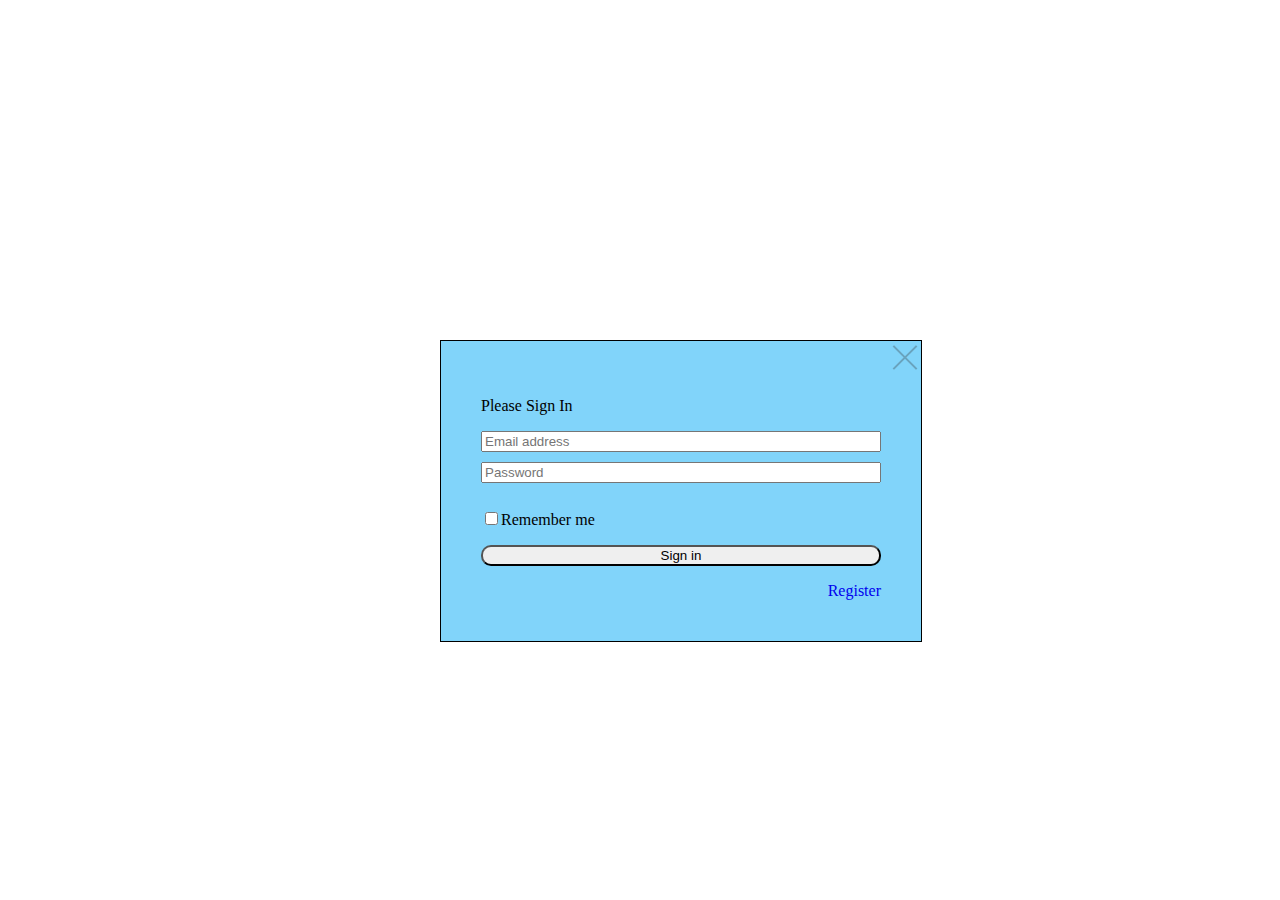
<file: login.html>
<!DOCTYPE html>
<html>

<head>
  <title>Login</title>
  <meta charset="utf-8">
  <link rel="stylesheet" href="css/main.css">
</head>

<body>
  <main>
    <div class="login">
      <div class="cross"></div>
      <p>Please Sign In</p>
      <form class="form" action="index.html">
        <input class="input" placeholder="Email address" pattern="^([a-z0-9_\.-]+)@([a-z0-9_\.-]+)\.([a-z\.]{2,6})$">
        <input class="input" type="password" placeholder="Password"  pattern="(?=^.{8,}$)((?=.*\d)|(?=.*\W+))(?![.\n])(?=.*[a-z]).*">
        <p><input type="checkbox">Remember me</p>
        <input class="button" type="submit" value="Sign in">
      </form>
      <p class="alignmentRight"><a class="linkDecoration"  href="registration.html">Register</a></p>
    </div>
  </main>
</body>

</html>
</file>
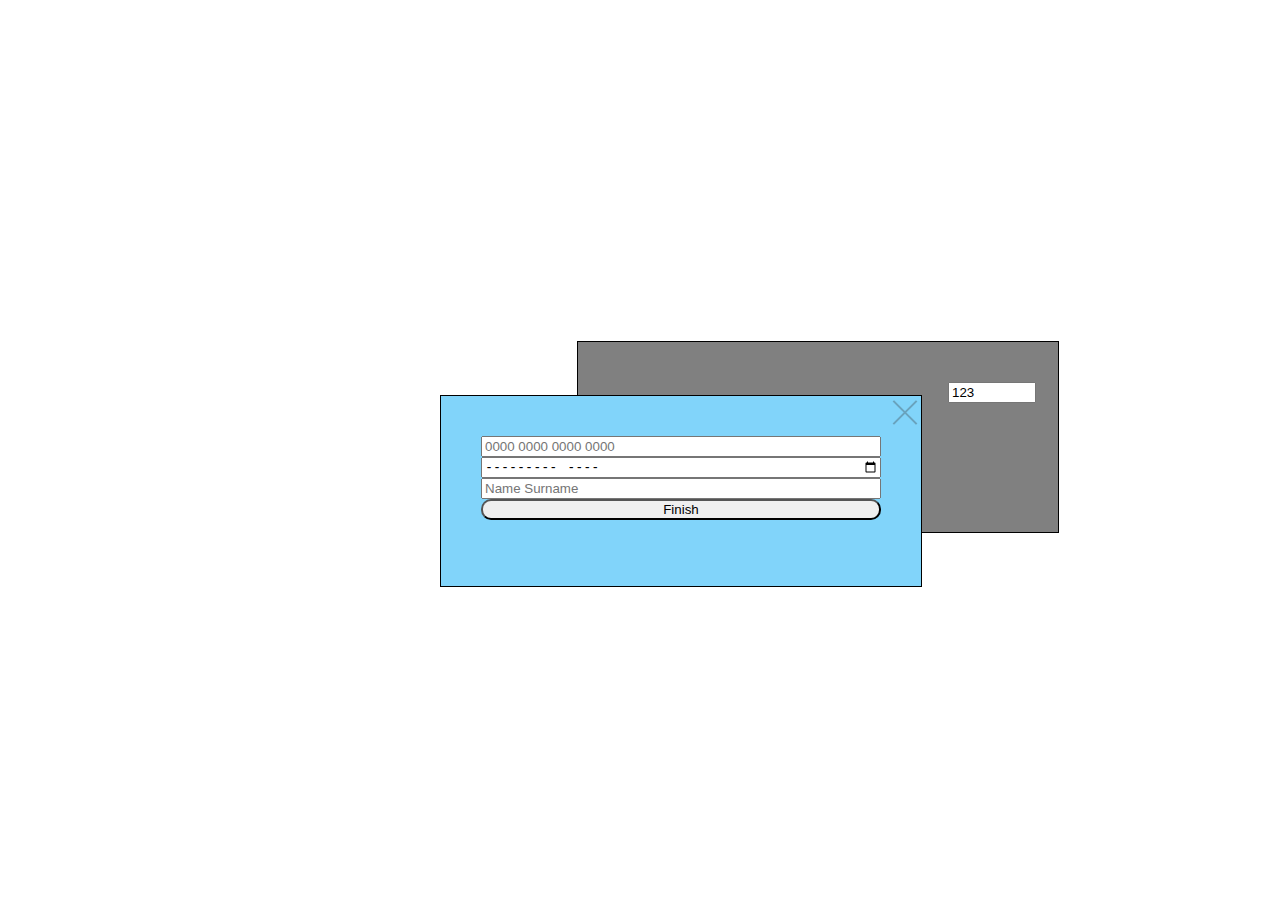
<file: orderForm.html>
<!DOCTYPE html>
<html>

<head>
  <title>Order form</title>
  <meta charset="utf-8">
  <link rel="stylesheet" href="css/main.css">
</head>

<body>
  <main>
    <div class="orderForm">
      <div class="cross"></div>
      <form class="form" action="index.html">
        <div class="cvvCode"><input class="cvvCodeStyle" value="123" type="number" max="999" step="1"></div>
        <input placeholder="0000 0000 0000 0000" pattern="[0-9]{16}">
        <input type="month">
        <input placeholder="Name Surname" pattern="^([A-Za-z]+) ([A-Za-z]+)$">
        <input class="button" type="submit" value="Finish">
      </form>
    </div>
  </main>
</body>

</html>
</file>
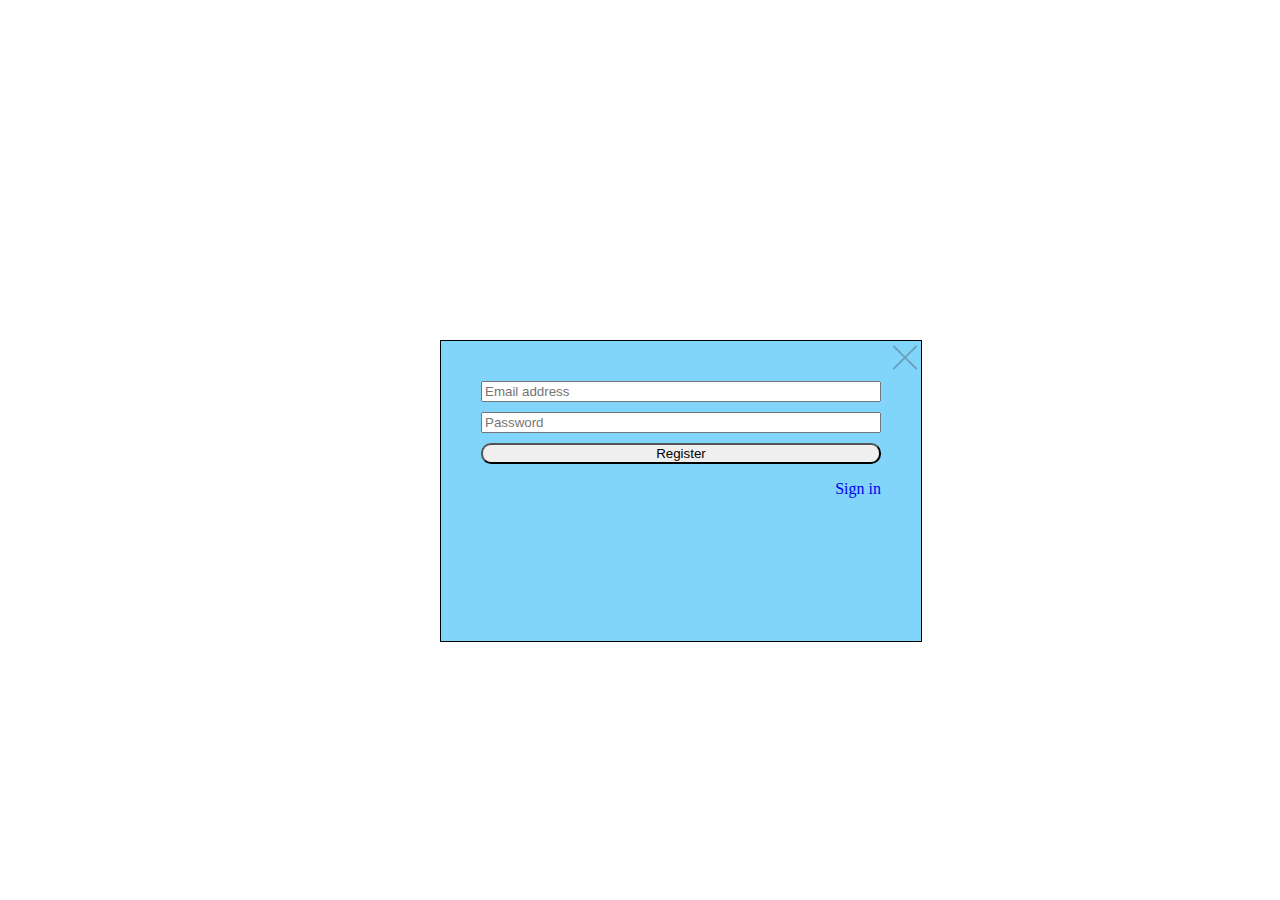
<file: registration.html>
<!DOCTYPE html>
<html>

<head>
  <title>Registrarion</title>
  <meta charset="utf-8">
  <link rel="stylesheet" href="css/main.css">
</head>

<body>
  <main>
    <div class="login">
      <div class="cross"></div>
      <form class="form" action="index.html">
        <input class="input" placeholder="Email address" pattern="^([a-z0-9_\.-]+)@([a-z0-9_\.-]+)\.([a-z\.]{2,6})$">
        <input class="input" type="password"  placeholder="Password"  pattern="(?=^.{8,}$)((?=.*\d)|(?=.*\W+))(?![.\n])(?=.*[a-z]).*">
        <input class="button" type="submit" value="Register">
      </form>
      <p class="alignmentRight"><a class="linkDecoration" href="login.html">Sign in</a></p>
    </div>
  </main>
</body>

</html>
</file>
<file: css/main.css>
.login {
	position: absolute;
	top: 50%;
	left: 50%;
	margin: -110px 0 0 -200px;
	height: 220px;
	width: 400px;
	border: 1px solid;
	padding: 40px;
	background: #81D4FA;
}
.linkDecoration{
	text-decoration: none;
}

.form {
	display: flex;
	flex-direction: column;
}

.input {
	margin-bottom: 10px;
}

.alignmentRight {
	text-align: right;
}

.button {
	border-radius: 10px;
}

.cross {
	position: absolute;
	right: 0px;
	top: 0px;
	width: 32px;
	height: 32px;
	opacity: 0.3;
}

.cross:hover {
	opacity: 1;
}

.cross:before,
.cross:after {
	position: absolute;
	left: 15px;
	content: ' ';
	height: 33px;
	width: 2px;
	background-color: #333;
}

.cross:before {
	transform: rotate(45deg);
}

.cross:after {
	transform: rotate(-45deg);
}

.header {
	background-color: #81D4FA;
	border-bottom: 1px solid;
	border-color: black;
	position: relative;
}

#find {
	background-color: #E1F5FE;
	display: inline-block;
	width: 200px;
	height: 21px;
	border: hidden;
	position: absolute;
	top: 50%;
	left: 60%;
	outline: none;
	top: 1px;
}

.companyname {
	display: inline-block;
	padding-left: 50px;
}

#header-findform {
	height: 23px;
	width: 230px;
	border: 1px solid;
	border-radius: 5px;
	background-color: #E1F5FE;
	position: absolute;
	top: 50%;
	left: 60%;
	transform: translateY(-50%);
}

#header-findform::before {
	content: url(../images/find.png);
	position: relative;
	top: 3px;
	left: 1px;
	padding-right: 5px;
}

#findInput {
	background-color: #E1F5FE;
	display: inline-block;
	width: 200px;
	height: 21px;
	border: hidden;
	position: absolute;
	outline: none;
	top: 1px;
}

.main-footer {
	background-color: #01579B;
	width: 100%;
	height: 40px;
	line-height: 40px;
	text-align: center;
	color: white;
}

.content {
	min-height: 500px;
	display: flex;
	flex-wrap: wrap;
}
.goods{
	margin-left: 100px;
	display: flex;
	width: 800px;
	flex-wrap: wrap;

}
.box {
	width: 200px;
	height: 200px;
	margin: 5px;
}

.mainText {
	text-align: center;
	color: blue;
}
.productWrapper, .pictureWrapper{
	display:flex;
	width: 100%;
	text-align: center;
	justify-content: space-between;
}
.productPictures, .productInfo{
	width: 100%;
	border: 1px solid;
	padding: 50px;
	
}
.alignJustify{
	text-align: justify;
}
.priceStyle{
	text-align: right;
	font-weight:bold;
	color: red;
}
.icon{
	display: inline-block;
	position: absolute;
	top: 50%;
	right: 10%;
	transform: translateY(-50%);
}
.cartForm{
	width: 80%;
	border: 1px solid;
}
.basketSummary{
	width: 19%;
	border: 1px solid;
}
.product{
	width: 100%;
	height: 100px;
	margin-top: 10px;
}
.adressForm{
	display: flex;
	margin: 100px;
	width: 100%;
	border: 1px solid;
	flex-direction: column;
}
.billingAdress, .shippingAdress{
	width: 50%;
	height: 240px;
}
.adressFormWrapper{
display: flex;
}
.horizontalAlignmant{
	text-align: center;
}
.productListInfo{
	display: flex;
}
.orderForm {
	position: absolute;
	top: 50%;
	left: 50%;
	margin: -55px 0 0 -200px;
	height: 110px;
	width: 400px;
	border: 1px solid;
	padding: 40px;
	background: #81D4FA;
}
.cvvCode{
	position: absolute;
	top: 0%;
	left: 70%;
	margin: -55px 0 0 -200px;
	height: 110px;
	width: 400px;
	border: 1px solid;
	padding: 40px;
	background: grey;
	z-index: -1;
}
.cvvCodeStyle{
	margin-left: 330px;
	width: 80px;
}
</file>
